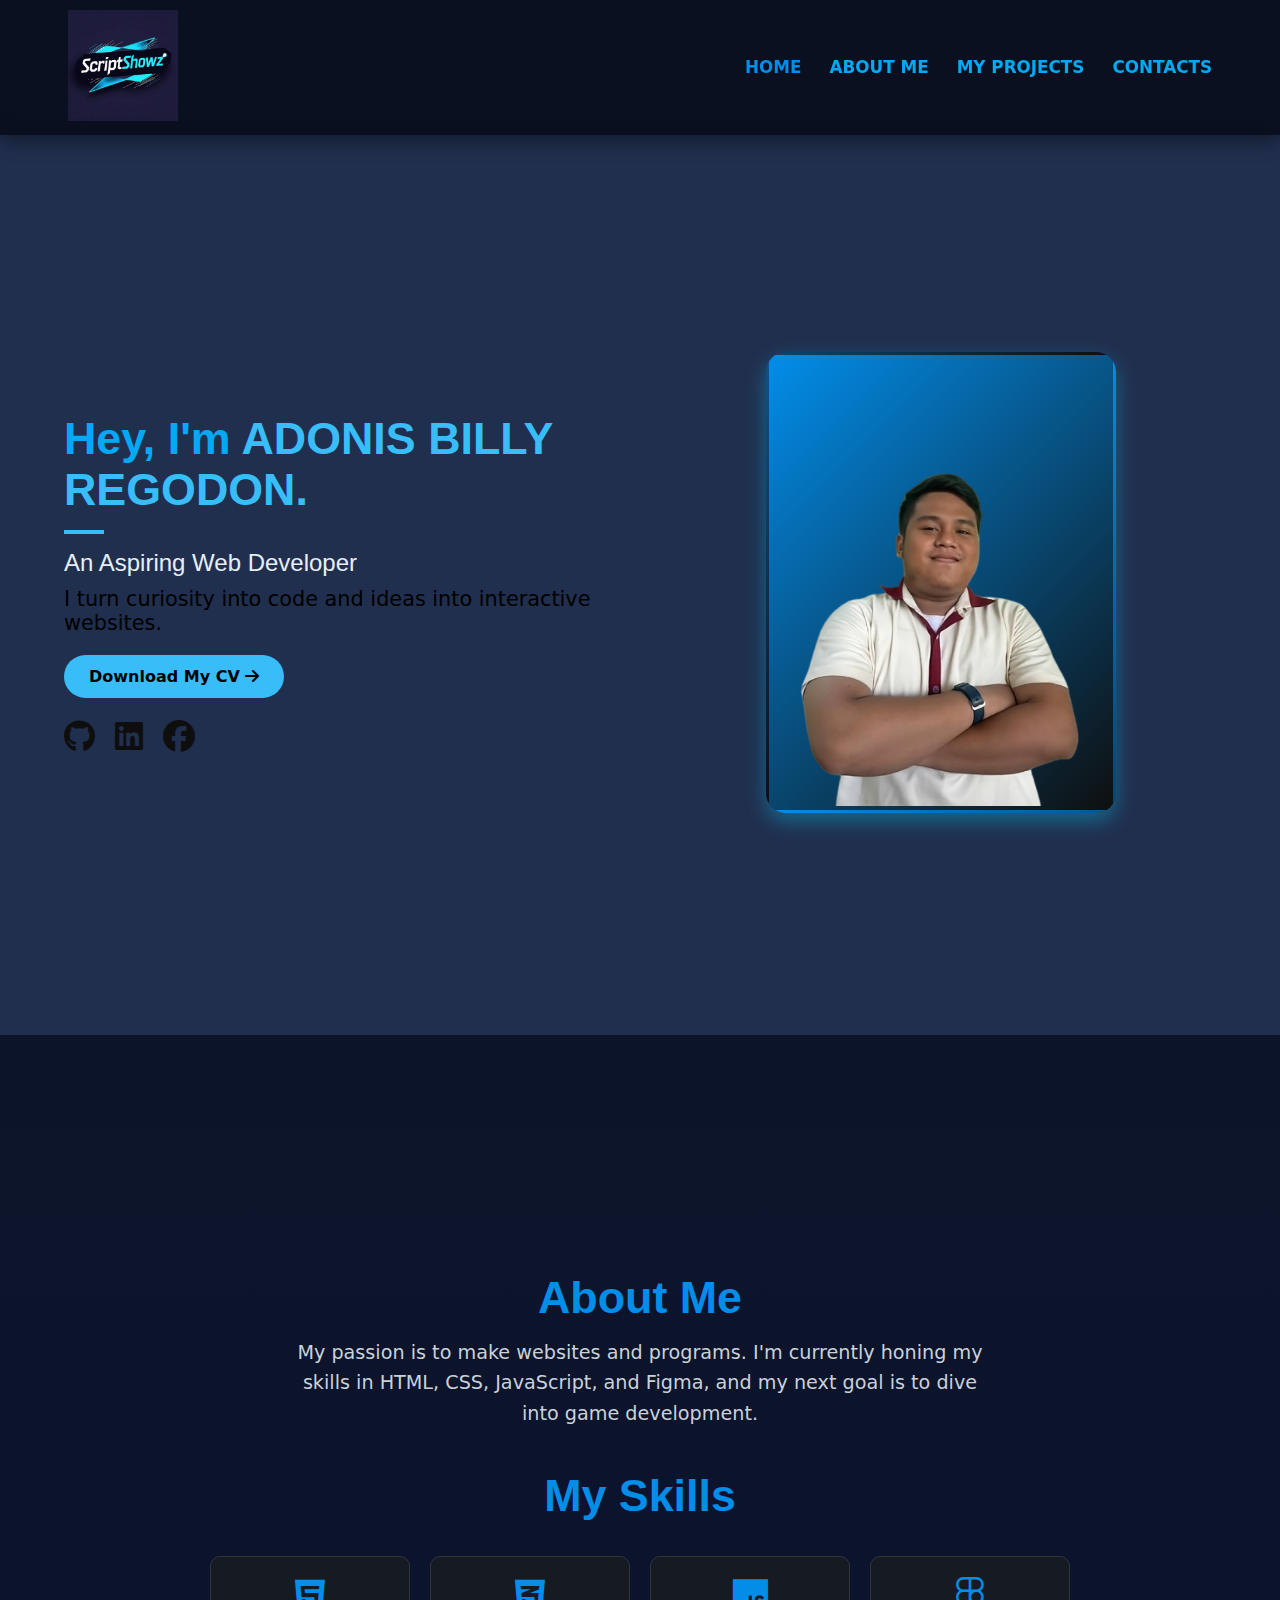
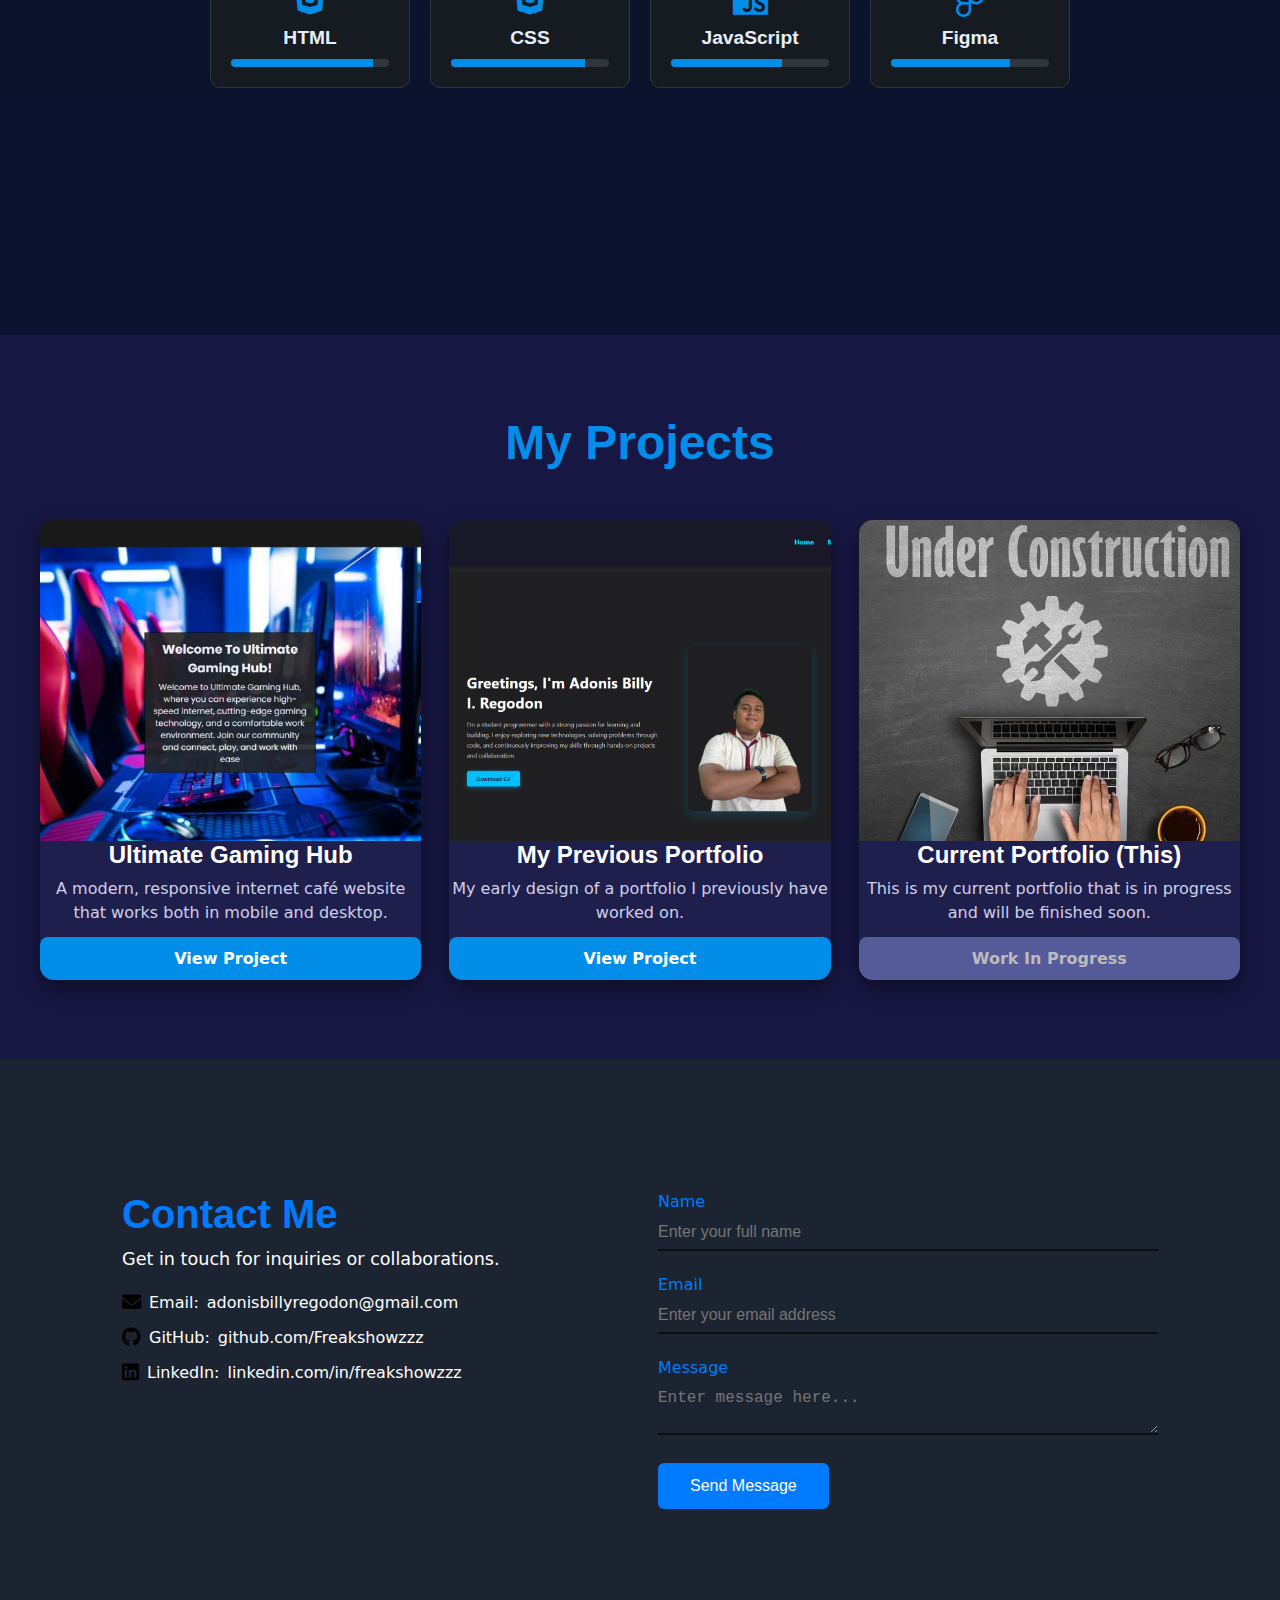
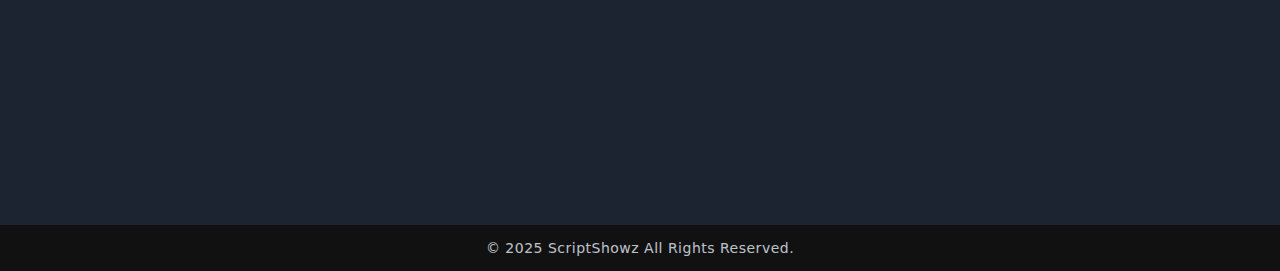
<file: index.html>
<!DOCTYPE html>
<html lang="en">
<head>
  <meta charset="UTF-8">
  <meta name="viewport" content="width=device-width, initial-scale=1.0">
  <title>Adonis Billy Regodon Portfolio</title>
  <link rel="stylesheet" href="assets/styles/style.css">   
  <link rel="stylesheet" href="https://cdnjs.cloudflare.com/ajax/libs/font-awesome/6.5.0/css/all.min.css"/>
</head>
<body>
  
  <!-- Header -->
  <header id="header">
    <nav class="navbar container">
      <a href="#hero-banner" class="logo" aria-label="Go to homepage">
        <img src="assets/images/ScriptShowz.jpg" alt="ScriptShowz Logo" />
      </a>
      <ul class="nav-links">
        <li><a href="#hero-banner" class="nav-link active">HOME</a></li>
        <li><a href="#about" class="nav-link">ABOUT ME</a></li>
        <li><a href="#projects" class="nav-link">MY PROJECTS</a></li>
        <li><a href="#contact" class="nav-link">CONTACTS</a></li>
      </ul>
    </nav>
  </header>
  
  <!-- Main Content -->
  <main>
    <!-- Hero Section -->
    <section id="hero-banner">
      <div class="box">
        <div class="hero-content">
          <h1>Hey, I'm <span>ADONIS BILLY REGODON.</span></h1>
          <div class="line"></div>
          <h2>An Aspiring Web Developer</h2>
          <p>I turn curiosity into code and ideas into interactive websites.</p>
          <a href="./assets/files/AdonisBillyRegodonCV.pdf" class="cv-btn" download>
            Download My CV <i class="fas fa-arrow-right"></i>
          </a>
          <div class="social-icons">
            <a href="#"><i class="fab fa-github"></i></a>
            <a href="#"><i class="fab fa-linkedin"></i></a>
            <a href="#"><i class="fab fa-facebook"></i></a>
          </div>
        </div>
        <div class="profile-img">
          <div class="img-container">
            <img src="./assets/images/Meself.png" alt="Profile Image">
          </div>
        </div>
      </div>
    </section>

    <!-- About Me Section -->
    <section id="about" class="about">
      <div class="about-content">
        <h1>About Me</h1>
        <p>
          My passion is to make websites and programs. I'm currently honing my
          skills in HTML, CSS, JavaScript, and Figma, and my next goal is to dive
          into game development.
        </p>
        <h2>My Skills</h2>
        <div class="skills-grid">
          <div class="skill-box">
            <i class="fab fa-html5"></i>
            <h3>HTML</h3>
            <div class="progress-bar"><div style="width: 90%"></div></div>
          </div>
          <div class="skill-box">
            <i class="fab fa-css3-alt"></i>
            <h3>CSS</h3>
            <div class="progress-bar"><div style="width: 85%"></div></div>
          </div>
          <div class="skill-box">
            <i class="fab fa-js"></i>
            <h3>JavaScript</h3>
            <div class="progress-bar"><div style="width: 70%"></div></div>
          </div>
          <div class="skill-box">
            <i class="fab fa-figma"></i>
            <h3>Figma</h3>
            <div class="progress-bar"><div style="width: 75%"></div></div>
          </div>
        </div>
      </div>
    </section>

    <!-- Projects Section -->
    <section id="projects">
      <h2>My Projects</h2>
      <div class="projects-container">
        <div class="project-card">
          <img src="assets/images/UGH.png" alt="Ultimate Gaming Hub Website">
          <h3>Ultimate Gaming Hub</h3>
          <p>A modern, responsive internet café website that works both in mobile and desktop.</p>
          <a href="https://web-dev-personal-website-project.vercel.app/" target="_blank" rel="noopener" class="project-btn">View Project</a>
        </div>
        <div class="project-card">
          <img src="assets/images/Portfolio.png" alt="Previous Portfolio">
          <h3>My Previous Portfolio</h3>
          <p>My early design of a portfolio I previously have worked on.</p>
          <a href="https://my-portfolio-beryl-phi-81.vercel.app/" target="_blank" rel="noopener" class="project-btn">View Project</a>
        </div>
        <div class="project-card">
          <img src="assets/images/Placeholder.png" alt="Current Portfolio Placeholder">
          <h3>Current Portfolio (This)</h3>
          <p>This is my current portfolio that is in progress and will be finished soon.</p>
          <a href="#" class="project-btn disabled-btn" tabindex="-1" aria-disabled="true">Work In Progress</a>
        </div>
      </div>
    </section>

    <!-- Contact Section -->
    <section id="contact">
      <div class="contact-container">
        <div class="contact-info">
          <h1>Contact Me</h1>
          <p>Get in touch for inquiries or collaborations.</p>
          <ul>
            <li><i class="fa-solid fa-envelope"></i> Email: <a href="mailto:adonisbillyregodon@gmail.com">adonisbillyregodon@gmail.com</a></li>
            <li><i class="fa-brands fa-github"></i> GitHub: <a href="https://github.com/Freakshowzzz" target="_blank">github.com/Freakshowzzz</a></li>
            <li><i class="fa-brands fa-linkedin"></i> LinkedIn: <a href="https://www.linkedin.com/in/freakshowzzz" target="_blank">linkedin.com/in/freakshowzzz</a></li>
          </ul>
        </div>
        <div class="contact-form">
          <form action="./submission.html" method="get">
            <div class="form-group">
              <label for="fullname">Name</label>
              <input type="text" id="fullname" name="fullname" placeholder="Enter your full name" required>
            </div>
            <div class="form-group">
              <label for="email">Email</label>
              <input type="email" id="email" name="email" placeholder="Enter your email address" required>
            </div>
            <div class="form-group">
              <label for="message">Message</label>
              <textarea id="message" name="message" placeholder="Enter message here..." required></textarea>
            </div>
            <button type="submit" class="light-button">Send Message</button>
          </form>
        </div>
      </div>
    </section>
  </main>

  <!-- Footer -->
  <footer>
    <p>© 2025 ScriptShowz All Rights Reserved.</p>
  </footer>
</body>
</html>
</file>
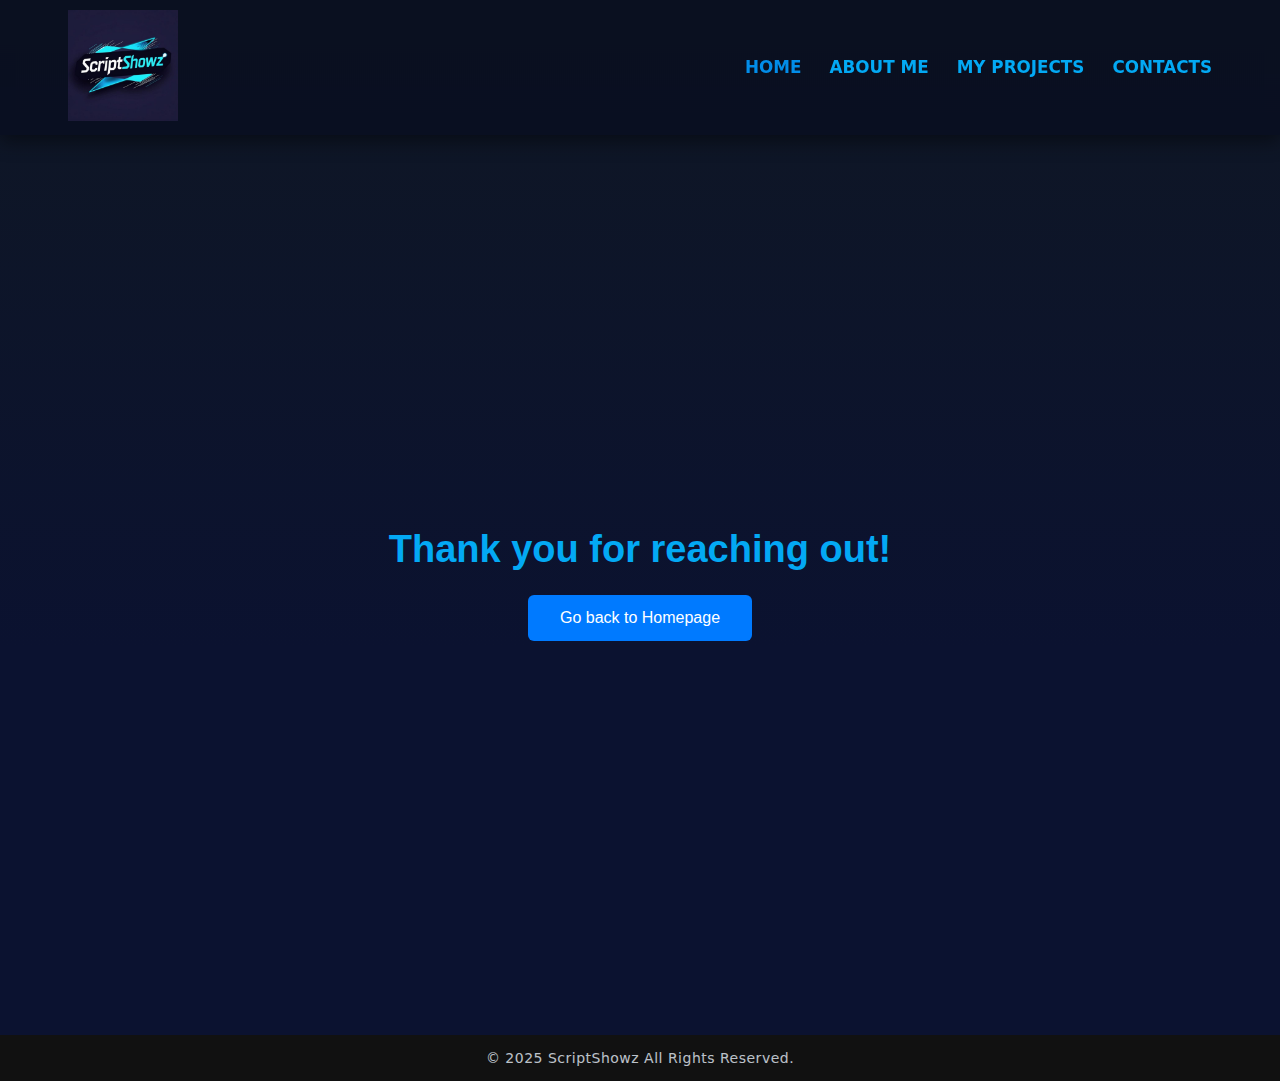
<file: submission.html>
<!DOCTYPE html>
<html lang="en">
<head>
    <meta charset="UTF-8">
    <meta name="viewport" content="width=device-width, initial-scale=1.0">
    <title>Submission Confirmation</title>
    <link rel="stylesheet" href="assets/styles/style.css">
</head>
<body>

  <!-- Header -->
  <header id="header">
    <nav class="navbar container">
      <a href="index.html" class="logo" aria-label="Go to homepage">
        <img src="assets/images/ScriptShowz.jpg" alt="ScriptShowz Logo" />
      </a>
      <ul class="nav-links">
        <li><a href="index.html" class="nav-link active">HOME</a></li>
        <li><a href="index.html#about" class="nav-link">ABOUT ME</a></li>
        <li><a href="index.html#projects" class="nav-link">MY PROJECTS</a></li>
        <li><a href="index.html#contact" class="nav-link">CONTACTS</a></li>
      </ul>
    </nav>
  </header>

  <!-- Main Content -->
  <main>
      <section id="submission">
          <h1>Thank you for reaching out!</h1>
          <a href="index.html"><button class="light-button">Go back to Homepage</button></a>
      </section>
  </main>

  <!-- Footer -->
  <footer id="footer">
      <p>© 2025 ScriptShowz All Rights Reserved.</p>
  </footer>
</body>
</html>
</file>
<file: assets/styles/style.css>
/* Section Styles */
@import "navbar.css";
@import "hero-section.css";
@import "about.css";
@import "footer.css";
@import "projects.css";
@import "contact.css";
@import "submission.css";
@import "button.css";

/* General Styles */

  * {
    margin: 0;
    padding: 0;
    box-sizing: border-box;
}

html {
    font-size: 16px;
    scroll-behavior: smooth;
  }

:root{
  --bg-1: #0f1724; /* deep navy */
  --bg-2: #111827; /* darker */
  --surface: #0f1b3a;
  --muted: #c7d2fe;
  --text: #e6eef8;
  --accent: #03a9f4;
  --accent-2: #028de9;
  --card: rgba(255,255,255,0.03);
  --container-width: 1200px;
  --body-font: 'Inter', system-ui, -apple-system, 'Segoe UI', Roboto, 'Helvetica Neue', Arial;
  --heading-font: 'Poppins', 'Inter', sans-serif;
}

body {
    font-family: var(--body-font);
    background: linear-gradient(180deg,var(--bg-1), #0b1230 60%);
    color: var(--text);
    -webkit-font-smoothing:antialiased;
    -moz-osx-font-smoothing:grayscale;
}

/* Container helper used across styles */
.container { max-width: var(--container-width); margin: 0 auto; padding: 0 20px; }

/* Headings */
h1,h2,h3,h4 { font-family: var(--heading-font); color: var(--text); }
h1 { color: var(--accent); }

a { color: var(--accent); text-decoration: none; }
a:hover { color: var(--accent-2); }

/* Utility spacing */
.section { padding: 64px 0; }
</file>
